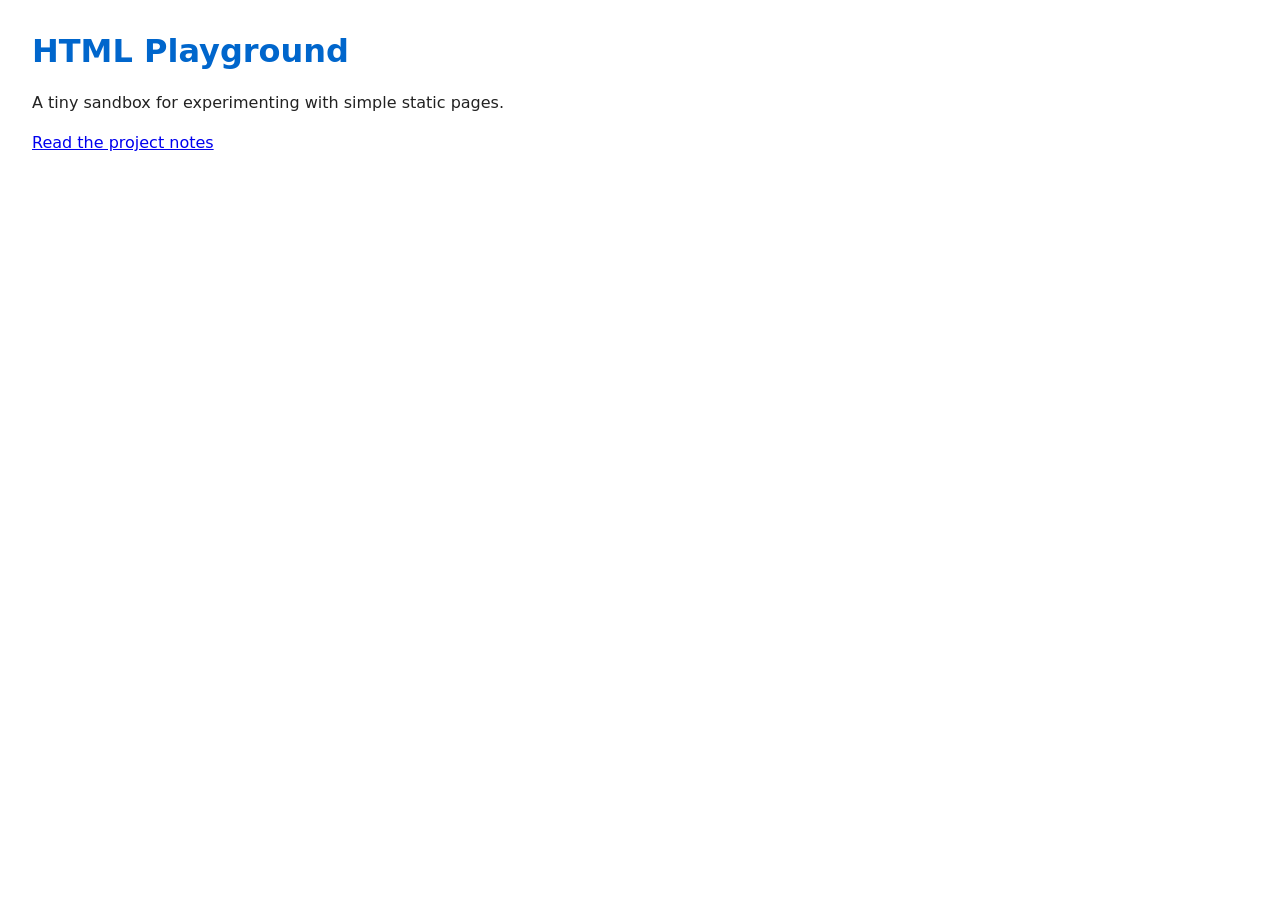
<file: index.html>
<!DOCTYPE html>
<html lang="en">
  <head>
    <meta charset="UTF-8" />
    <meta name="viewport" content="width=device-width, initial-scale=1.0" />
    <title>HTML Playground</title>
    <link rel="stylesheet" href="style.css" />
  </head>
  <body>
    <main>
      <h1>HTML Playground</h1>
      <p>A tiny sandbox for experimenting with simple static pages.</p>
      <p><a href="notes.md">Read the project notes</a></p>
    </main>
  </body>
</html>
</file>
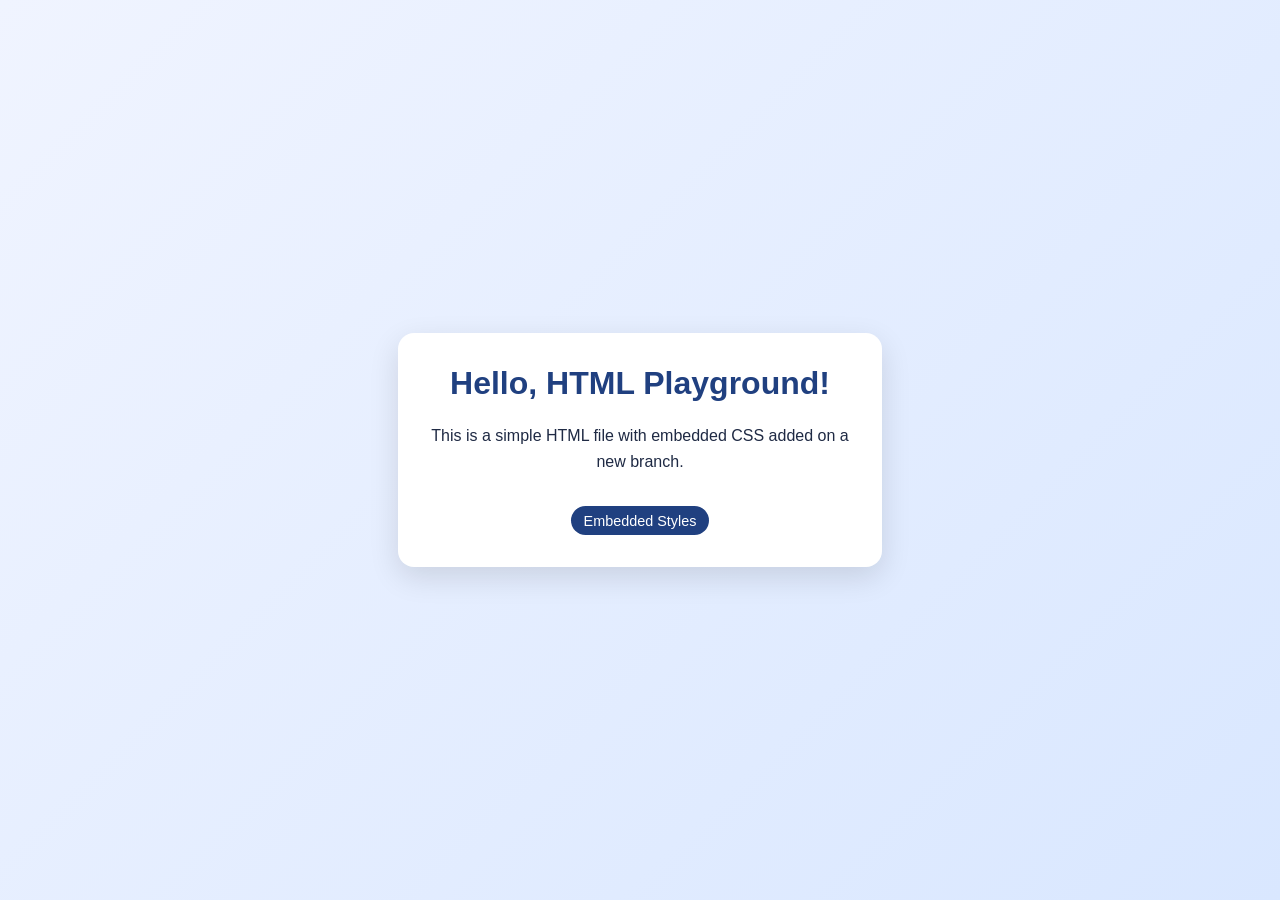
<file: simple.html>
<!DOCTYPE html>
<html lang="en">
<head>
  <meta charset="UTF-8">
  <meta name="viewport" content="width=device-width, initial-scale=1.0">
  <title>Simple HTML Demo</title>
  <style>
    body {
      margin: 0;
      font-family: Arial, sans-serif;
      background: linear-gradient(135deg, #f0f4ff, #d9e7ff);
      color: #1f2a44;
      display: flex;
      align-items: center;
      justify-content: center;
      min-height: 100vh;
    }

    .card {
      background: white;
      padding: 2rem;
      border-radius: 16px;
      box-shadow: 0 10px 30px rgba(0, 0, 0, 0.12);
      text-align: center;
      max-width: 420px;
    }

    h1 {
      margin-top: 0;
      color: #204080;
    }

    p {
      line-height: 1.6;
    }

    .badge {
      display: inline-block;
      margin-top: 1rem;
      padding: 0.4rem 0.8rem;
      border-radius: 999px;
      background: #204080;
      color: white;
      font-size: 0.9rem;
    }
  </style>
</head>
<body>
  <div class="card">
    <h1>Hello, HTML Playground!</h1>
    <p>This is a simple HTML file with embedded CSS added on a new branch.</p>
    <span class="badge">Embedded Styles</span>
  </div>
</body>
</html>
</file>
<file: style.css>
body { font-family: system-ui, sans-serif; margin: 2rem; color: #222; }
h1 { color: #0066cc; }
p { line-height: 1.5; }
</file>
